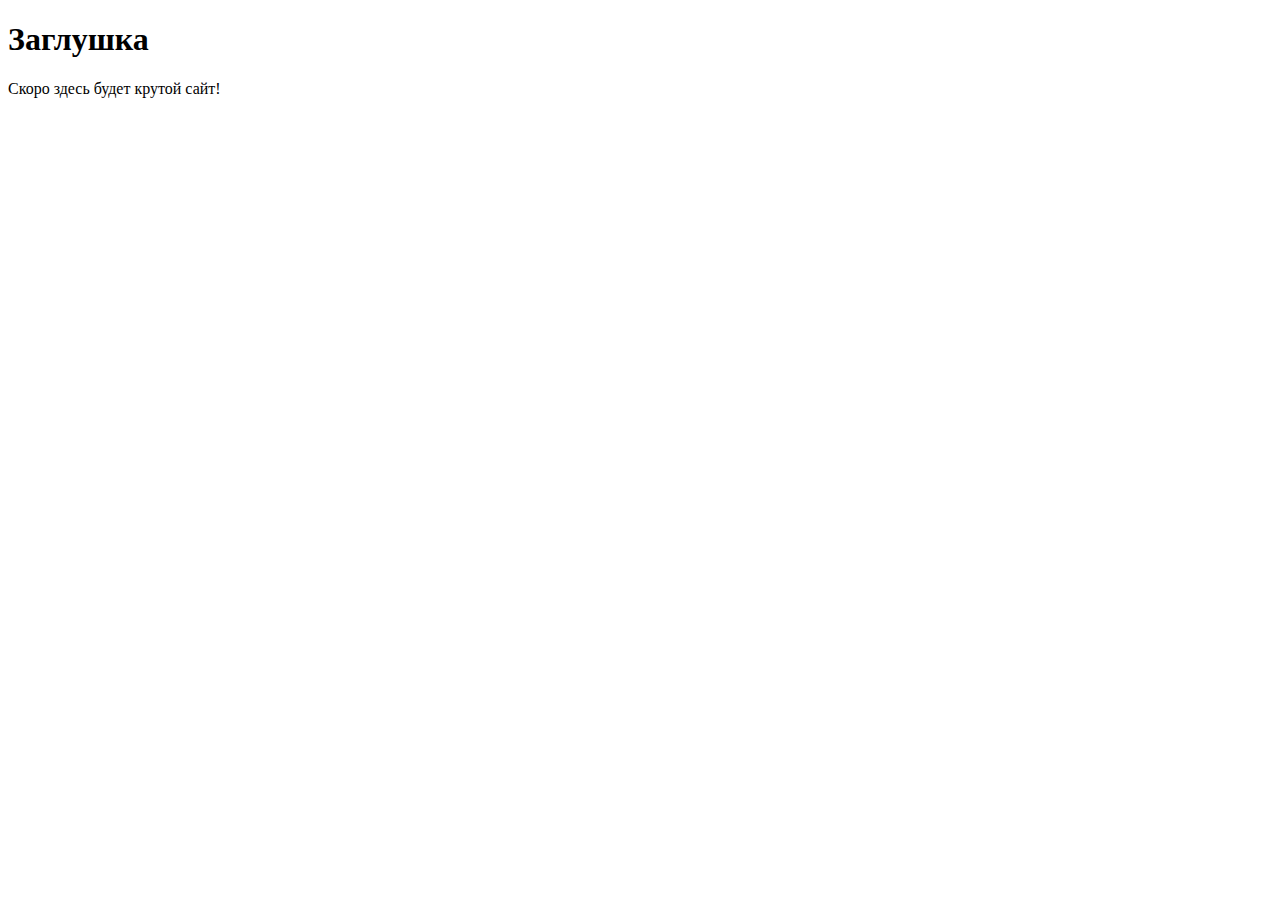
<file: src/index.html>
<!DOCTYPE html>
<html lang="ru">
<head>
    <meta charset="UTF-8">
    <!-- Важная мета-информация для корректного отображения на мобильных устройствах -->
    <meta name="viewport" content="width=device-width, initial-scale=1.0">
    <title>Мой первый проект</title>
    <!-- Подключение фавиконки -->
    <link rel="icon" href="../assets/favicon.ico" type="image/x-icon">
</head>
<body>
    <h1>Заглушка</h1>
    <p>Скоро здесь будет крутой сайт!</p>
</body>
</html>
</file>
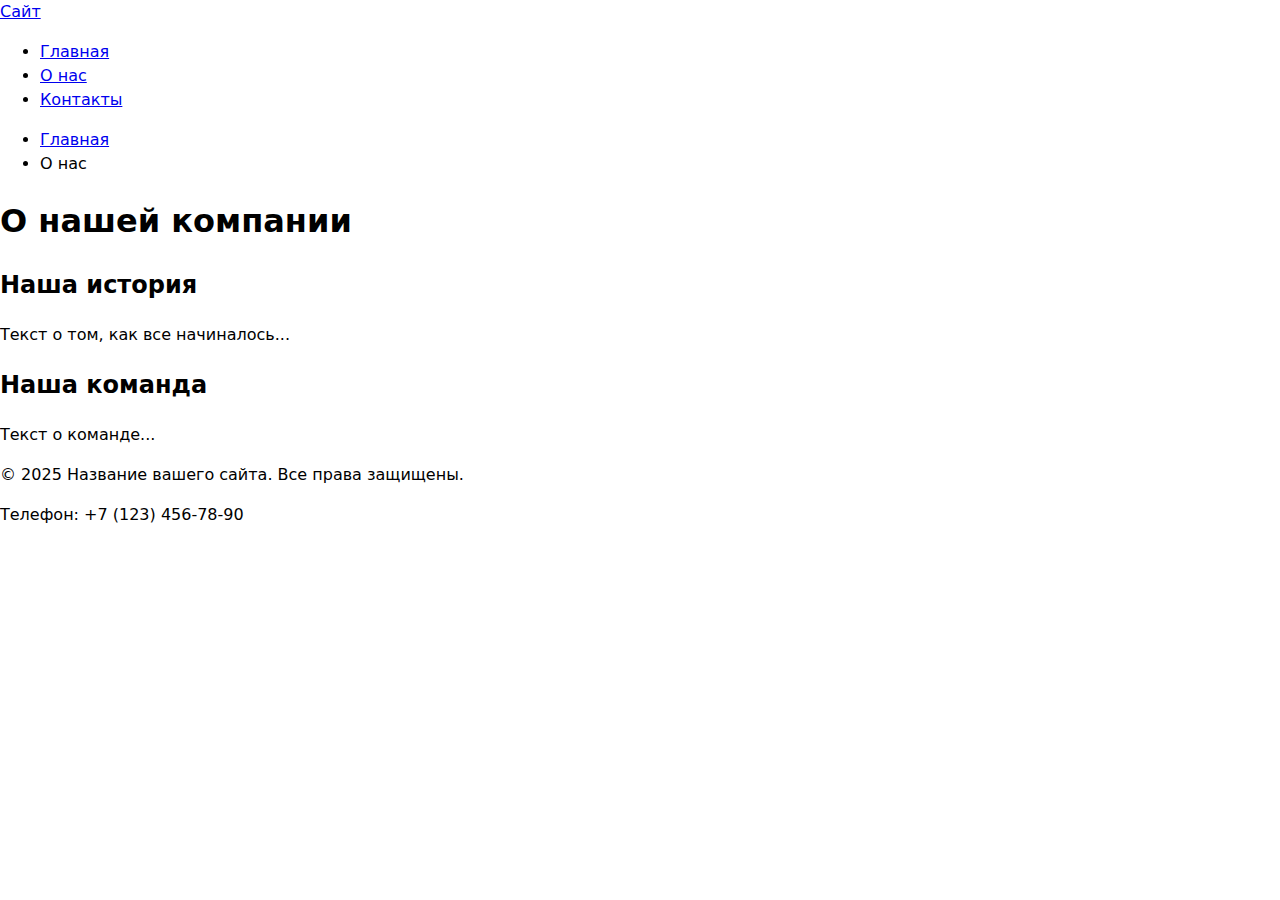
<file: src/about.html>
<!DOCTYPE html>
<html lang="ru">
<head>
    <meta charset="UTF-8">
    <meta name="viewport" content="width=device-width, initial-scale=1.0">
    <title>О нас - Название вашего сайта</title>
    <meta name="description" content="Узнайте больше о нашей компании и истории">
    <link rel="icon" href="assets/favicon.ico" type="image/x-icon">
    <link rel="stylesheet" href="styles.css">
</head>
<body>
    <header class="site-header">
        <div class="container site-header__inner">
            <a class="site-header__brand" href="/">Сайт</a>
            <nav class="site-nav">
                <ul class="site-nav__list">
                    <li class="site-nav__item"><a class="site-nav__link" href="index.html">Главная</a></li>
                    <li class="site-nav__item"><a class="site-nav__link site-nav__link--current" href="about.html">О нас</a></li>
                    <li class="site-nav__item"><a class="site-nav__link" href="contacts.html">Контакты</a></li>
                </ul>
            </nav>
        </div>
    </header>

    <main class="container">
        <nav class="breadcrumbs" aria-label="Хлебные крошки">
            <ul class="breadcrumbs__list">
                <li class="breadcrumbs__item"><a class="breadcrumbs__link" href="index.html">Главная</a></li>
                <li class="breadcrumbs__item breadcrumbs__item--current">О нас</li>
            </ul>
        </nav>

        <h1>О нашей компании</h1>
        <section>
            <h2>Наша история</h2>
            <p>Текст о том, как все начиналось...</p>
        </section>
        <section>
            <h2>Наша команда</h2>
            <p>Текст о команде...</p>
        </section>
    </main>

    <footer class="site-footer">
        <div class="container">
            <p>&copy; 2025 Название вашего сайта. Все права защищены.</p>
            <p>Телефон: +7 (123) 456-78-90</p>
        </div>
    </footer>
</body>
</html>
</file>
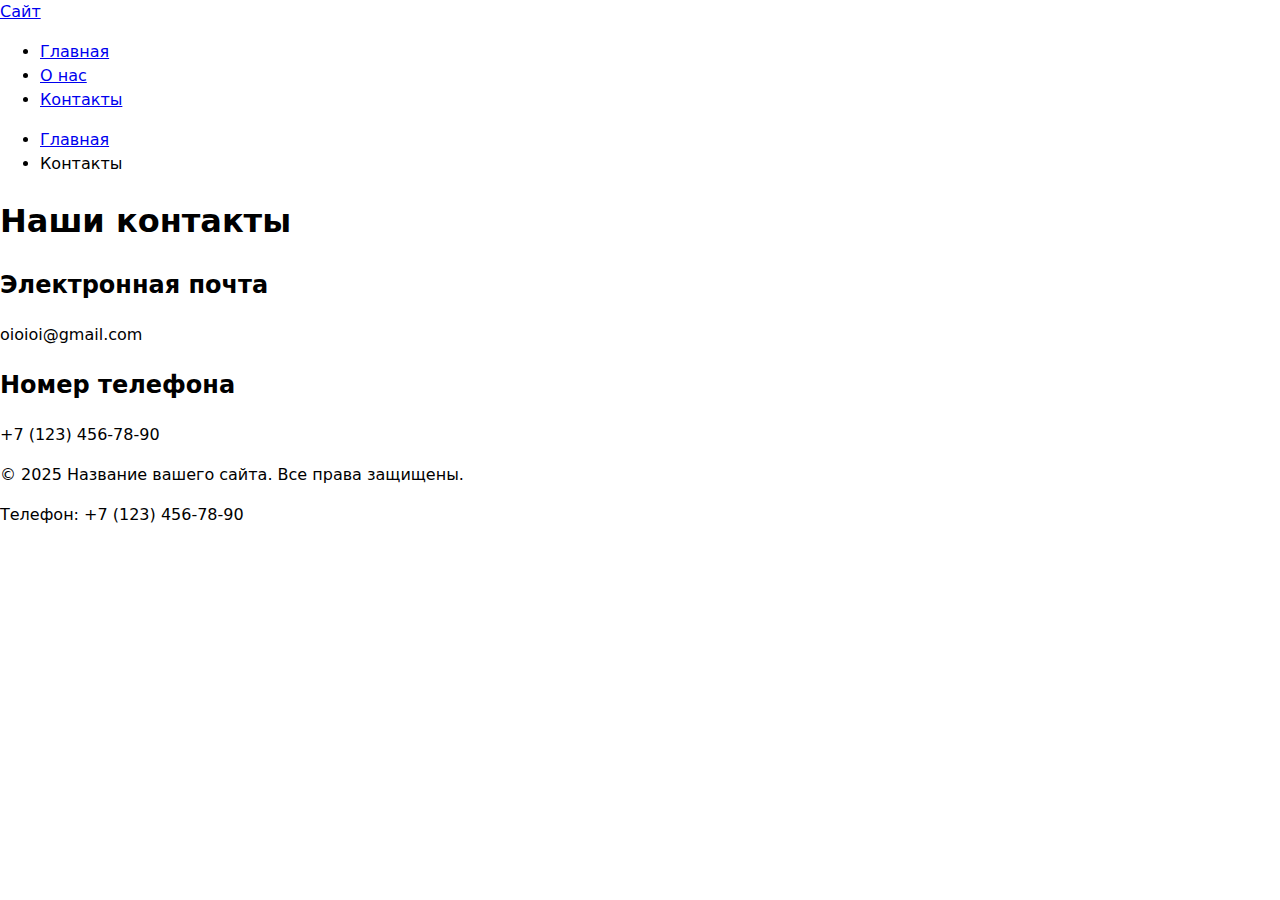
<file: src/contacts.html>
<!DOCTYPE html>
<html lang="ru">
<head>
    <meta charset="UTF-8">
    <meta name="viewport" content="width=device-width, initial-scale=1.0">
    <title>Контакты - Название вашего сайта</title>
    <meta name="description" content="Контакты для обратной связи">
    <link rel="icon" href="assets/favicon.ico" type="image/x-icon">
    <link rel="stylesheet" href="styles.css">
</head>
<body>
    <header class="site-header">
        <div class="container site-header__inner">
            <a class="site-header__brand" href="/">Сайт</a>
            <nav class="site-nav">
                <ul class="site-nav__list">
                    <li class="site-nav__item"><a class="site-nav__link" href="index.html">Главная</a></li>
                    <li class="site-nav__item"><a class="site-nav__link" href="about.html">О нас</a></li>
                    <li class="site-nav__item"><a class="site-nav__link site-nav__link--current" href="contacts.html">Контакты</a></li>
                </ul>
            </nav>
        </div>
    </header>

    <main class="container">
        
        <nav class="breadcrumbs" aria-label="Хлебные крошки">
            <ul class="breadcrumbs__list">
                <li class="breadcrumbs__item"><a class="breadcrumbs__link" href="index.html">Главная</a></li>
                <li class="breadcrumbs__item breadcrumbs__item--current">Контакты</li>
            </ul>
        </nav>

        <h1>Наши контакты</h1>
        <section>
            <h2>Электронная почта</h2>
            <p>oioioi@gmail.com</p>
        </section>
        <section>
            <h2>Номер телефона</h2>
            <p>+7 (123) 456-78-90</p>
        </section>
    </main>

    <footer class="site-footer">
        <div class="container">
            <p>&copy; 2025 Название вашего сайта. Все права защищены.</p>
            <p>Телефон: +7 (123) 456-78-90</p>
        </div>
    </footer>
</body>
</html>
</file>
<file: src/styles.css>
link rel="stylesheet" href="styles.css"
<style>
	
	* {
		box-sizing: border-box;
	}
	
	html, body {
		margin: 0;
		padding: 0;
	}
	
	body {
		font-family: system-ui, -apple-system, "Segoe UI", Roboto, Arial, sans-serif;
		line-height: 1.5;
	}
	
	
	label {
		display: block;
		margin: 0.5rem 0 0.25rem;
	}
	
	input, select, textarea, button {
		width: 100%;
		max-width: 480px;
		padding: .5rem .75rem;
		border: 1px solid #c8c8c8;
		border-radius: 8px;
		background: #fff;
	}
	
	
	button, [type="submit"] {
		background: #0a84ff;
		color: #fff;
		border: none;
		cursor: pointer;
	}
	
	
	:where(input, select, textarea, button):focus-visible {
		outline: 2px solid #0a84ff;
		outline-offset: 2px;
	}
	
	button:hover {
		filter: brightness(0.95);
	}
	
	:disabled, [aria-disabled="true"] {
		opacity: .6;
		cursor: not-allowed;
	}
	
	
	[aria-invalid="true"] {
		border-color: #b00020;
	}
<style>
</file>
